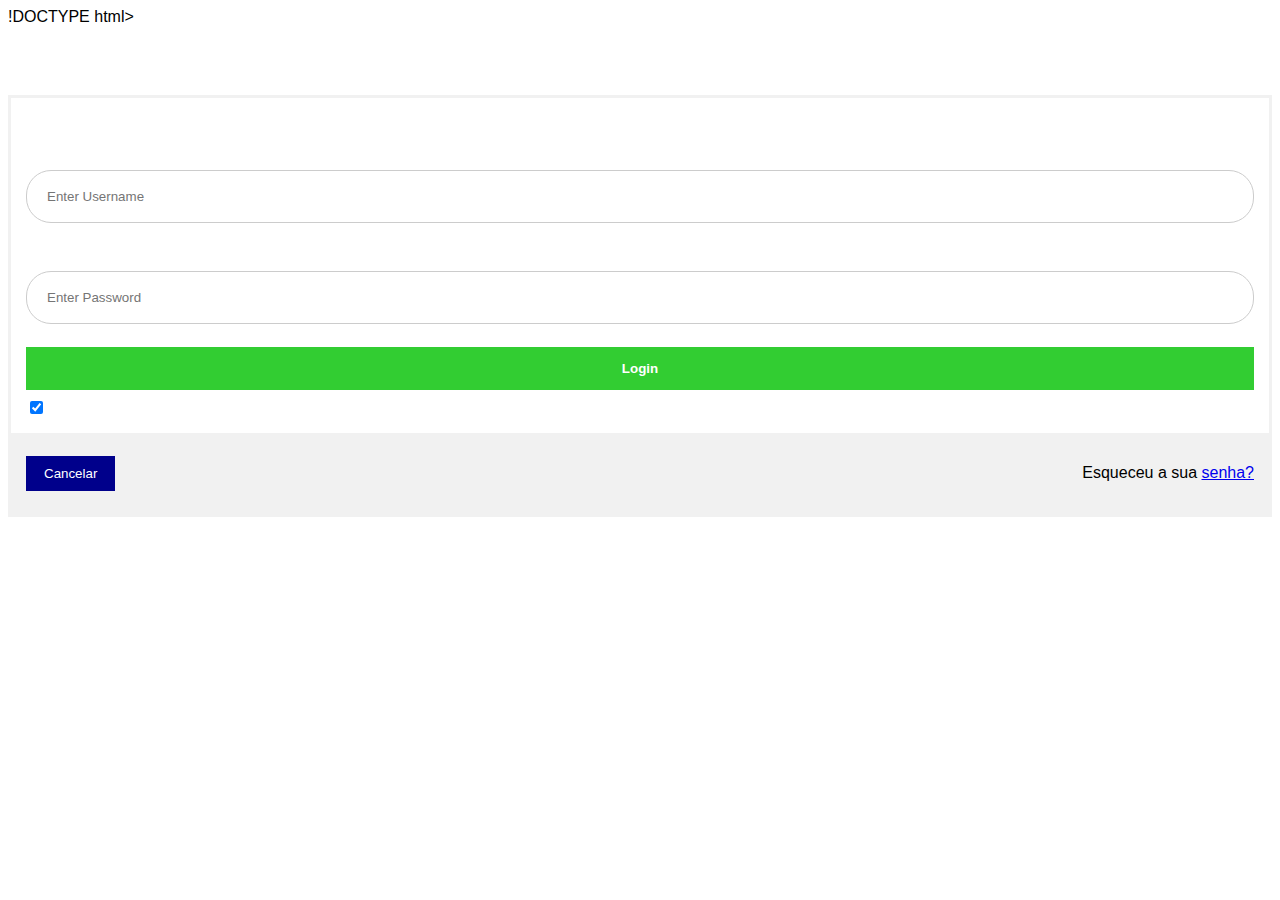
<file: index.html>
!DOCTYPE html>
<html lang="en">
<head>
    <!--CSS-->
     <link rel="stylesheet" href="style.css">
    
    <meta charset="UTF-8">
    <meta name="viewport" content="width=device-width, initial-scale=1.0">
    <title>Document</title>
</head>

<body> 


 <!--<img src="https://static.vecteezy.com/ti/vetor-gratis/p1/[base64].jpg" class="imagemAlterada01">-->
    <h1 class="amarelo"></h1>

    <h2 class="corBranca">Login Form</h2>

<form action="/action_page.php" method="post">
  <div class="imgcontainer">
  </div>

  <div class="container">
    <label for="uname"><b class="corBranca">Usuário</b></label>
    <input type="text" placeholder="Enter Username" name="uname" required>

    <label for="psw"><b class="corBranca">Senha</b></label>
    <input type="password" placeholder="Enter Password" name="psw" required>
        
    <button type="submit"><b>Login</b></button>
    <label>
      <input type="checkbox" checked="checked" name="remember"><b class="corBranca"> Remember me</b>
    </label>
  </div>

  <div class="container" style="background-color:#f1f1f1">
    <button type="button" class="cancelbtn">Cancelar</button>
    <span class="psw">Esqueceu a sua <a href="#">senha?</a></span>
  </div>
</form>


    
</body> 

</html>
</file>
<file: style.css>
.amarelo{
      color: yellow;
  }
  
  body{
      background: url(https://static.vecteezy.com/ti/vetor-gratis/p1/[base64].jpg);
  }
  
  body {font-family: Arial, Helvetica, sans-serif;}
  form {border: 3px solid #f1f1f1;}
  
  input[type=text], input[type=password] {
    width: 100%;
    padding: 18px 20px;
    margin: 15px 0;
    display: inline-block;
    border: 1px solid #ccc;
    box-sizing: border-box;
    border-radius: 25px;
  }
  
  button {
    background-color: #32CD32;
    color: white;
    padding: 14px 20px;
    margin: 8px 0;
    border: none;
    cursor: pointer;
    width: 100%;
  }
  
  button:hover {
    opacity: 0.8;
  }
  
  .cancelbtn {
    width: auto;
    padding: 10px 18px;
    background-color: #00008B ;
  }
  
  .imgcontainer {
    text-align: center;
    margin: 24px 0 12px 0;
  }
  
  img.avatar {
    width: 40%;
    border-radius: 50%;
  }
  
  .container {
    padding: 15px;
  }
  
  span.psw {
    float: right;
    padding-top: 16px;
  }
  
  /* Change styles for span and cancel button on extra small screens */
  @media screen and (max-width: px) {
    span.psw {
       display: block;
       float: none;
    }
    .cancelbtn {
       width: 100%;
    }
  }
  
  .corBranca{
    color: white;
  }
</file>
